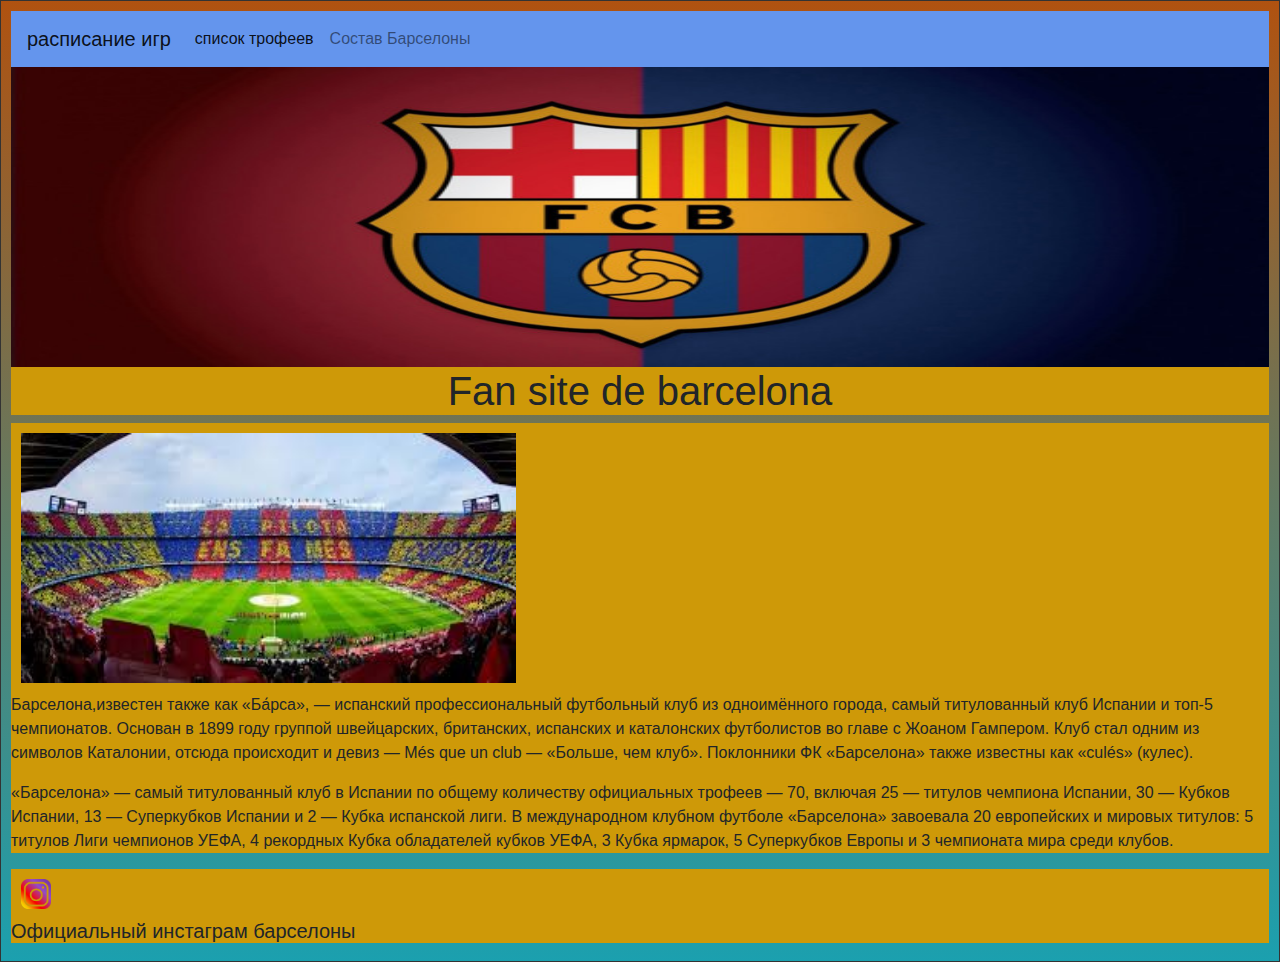
<file: index.html>
<!DOCTYPE html>
<html>
<head>
	<meta charset="utf-8">
	<link rel="stylesheet" href="style.css">
	<link rel="stylesheet" href="https://stackpath.bootstrapcdn.com/bootstrap/4.3.1/css/bootstrap.min.css" integrity="sha384-ggOyR0iXCbMQv3Xipma34MD+dH/1fQ784/j6cY/iJTQUOhcWr7x9JvoRxT2MZw1T" crossorigin="anonymous">
	<title>Фан сайт барселоны</title>
</head>
<body>
<header>
		<nav id="navbar" class="text-navbar navbar navbar-expand-lg navbar-light ">
  <button class="navbar-toggler navbar-toggler-right" type="button" data-toggle="collapse" data-target="#navbarTogglerDemo02" aria-controls="navbarTogglerDemo02" aria-expanded="false" aria-label="Toggle navigation">
    <span class="navbar-toggler-icon"></span>
  </button>
  <a class="raspisanie navbar-brand" href="1list.html">расписание игр</a>

  <div class="collapse navbar-collapse" id="navbarTogglerDemo02">
    <ul class="navbar-nav mr-auto mt-2 mt-md-0">
      <li class="nav-item active">
        <a class="spisok nav-link" href="2list.html">список трофеев <span class="sr-only">(current)</span></a>
      </li>
      <li class="nav-item">
        <a class="sostaw nav-link" href="3list.html">Состав Барселоны</a>
      </li>
    </ul>
  </div>
</nav>
<div class="container">
  <div class="row">
    <div class="col-2 col-sm-2 col-md-3 col-lg-2 col-xl-4">
      <!-- Content -->
    </div>
    <div class="col-4 col-sm-5 col-md-3 col-lg-2 col-xl-4">
      <!-- Content -->
    </div>
    <div class="col-4 col-sm-6 col-md-6 col-lg-8 col-xl-4">
      <!-- Content -->
    </div>
  </div>
</div>
		
	
	<img src="img/first.jpeg" width="100%" height="300px" >
	<h1 class='Headline'>Fan site de barcelona</h1>
	
</header>
<section>

<div class="img">
	<img  src="img/second.jpg"  width="40%px" height="250px">
</div>
	<div class="text">
  <p>
		Барселона,известен также как «Ба́рса», — испанский профессиональный футбольный клуб из одноимённого города, самый титулованный клуб Испании и топ-5 чемпионатов. Основан в 1899 году группой швейцарских, британских, испанских и каталонских футболистов во главе с Жоаном Гампером. Клуб стал одним из символов Каталонии, отсюда происходит и девиз — Més que un club — «Больше, чем клуб». Поклонники ФК «Барселона» также известны как «culés» (кулес).</p>
		<p>«Барселона» — самый титулованный клуб в Испании по общему количеству официальных трофеев — 70, включая 25 — титулов чемпиона Испании, 30 — Кубков Испании, 13 — Суперкубков Испании и 2 — Кубка испанской лиги. В международном клубном футболе «Барселона» завоевала 20 европейских и мировых титулов: 5 титулов Лиги чемпионов УЕФА, 4 рекордных Кубка обладателей кубков УЕФА, 3 Кубка ярмарок, 5 Суперкубков Европы и 3 чемпионата мира среди клубов.</p>

		
</div>
	
</section>
<footer>
	<a href="https://www.instagram.com/fcbarcelona/?hl=ru"><img class="img" src="img/insta.png" width="50px" height="50px"></a>
	<h5>Официальный инстаграм барселоны</h5>	
</footer>	
</body>
<script src="https://code.jquery.com/jquery-3.3.1.slim.min.js" integrity="sha384-q8i/X+965DzO0rT7abK41JStQIAqVgRVzpbzo5smXKp4YfRvH+8abtTE1Pi6jizo" crossorigin="anonymous"></script>
<script src="https://cdnjs.cloudflare.com/ajax/libs/popper.js/1.14.7/umd/popper.min.js" integrity="sha384-UO2eT0CpHqdSJQ6hJty5KVphtPhzWj9WO1clHTMGa3JDZwrnQq4sF86dIHNDz0W1" crossorigin="anonymous"></script>
<script src="https://stackpath.bootstrapcdn.com/bootstrap/4.3.1/js/bootstrap.min.js" integrity="sha384-JjSmVgyd0p3pXB1rRibZUAYoIIy6OrQ6VrjIEaFf/nJGzIxFDsf4x0xIM+B07jRM" crossorigin="anonymous"></script>
</html>
</file>
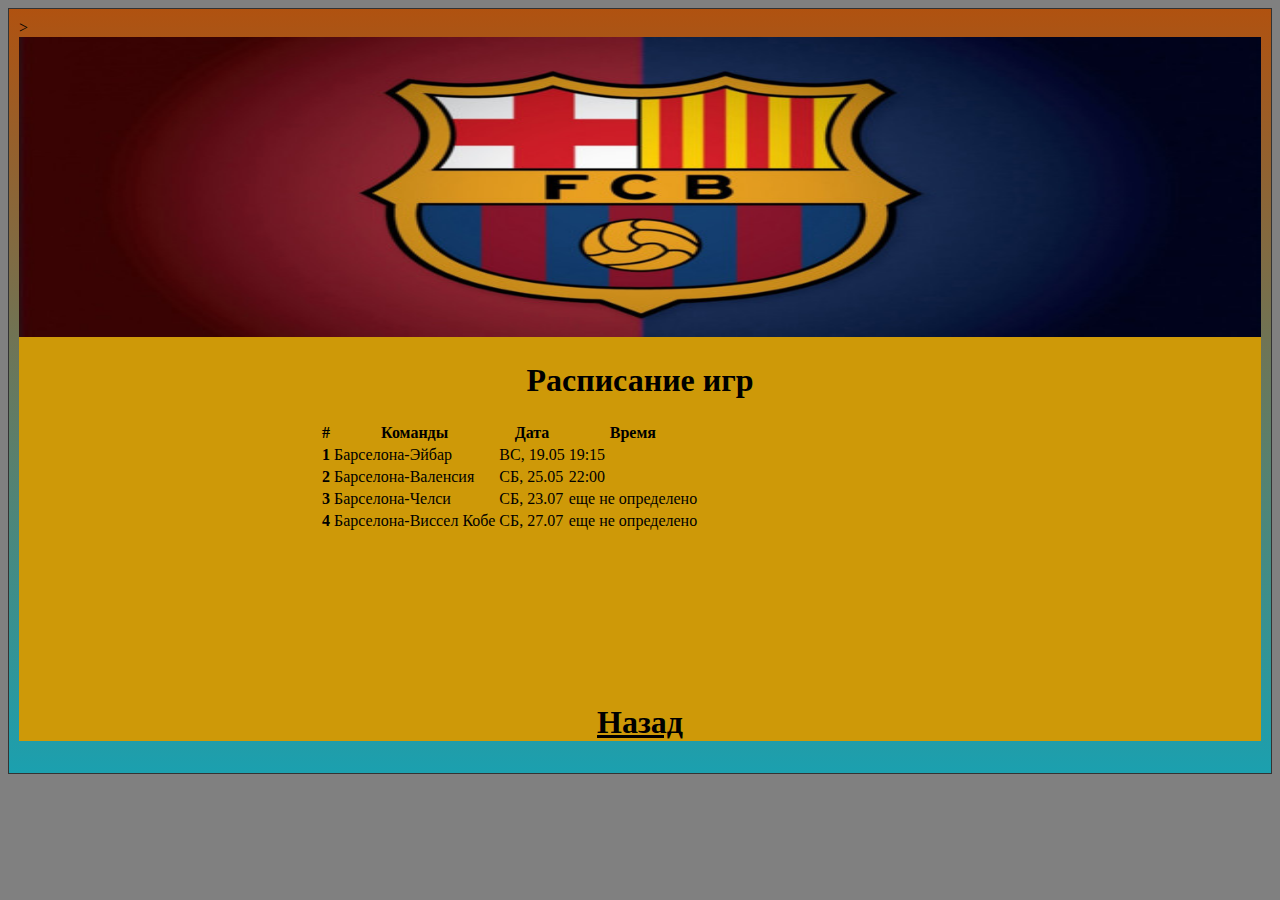
<file: 1list.html>
<!DOCTYPE html>
<html>
<head>
	<meta charset="utf-8">>
	<title>Расписание игр</title>
	<link rel="stylesheet" type="text/css" href="style2.css">
</head>
<body link="#000000" vlink="#000000" alink="#000000" bgcolor="black">
	<section>
    <p class="img"><img src="img/first.jpeg" width="100%" height="300px" ></p>
      <h1>Расписание игр</h1>
      <table class="table table-reflow">
  <thead>
    <tr>
      <th>#</th>
      <th>Команды</th>
      <th>Дата</th>
      <th>Время</th>

    </tr>
  </thead>
  <tbody>
    <tr>
      <th scope="row">1</th>
      <td>Барселона-Эйбар</td>
      <td>ВС, 19.05</td>
      <td>19:15</td>
    </tr>
    <tr>
      <th scope="row">2</th>
      <td>Барселона-Валенсия</td>
      <td>СБ, 25.05</td>
      <td>22:00</td>
    </tr>
    <tr>
      <th scope="row">3</th>
      <td>Барселона-Челси</td>
      <td>СБ, 23.07</td>
      <td>еще не определено</td>
    </tr>
    <th scope="row">4</th>
      <td>Барселона-Виссел Кобе</td>
      <td>СБ, 27.07</td>
      <td>еще не определено</td>
    </tr>
  </tbody>
</table>
	
	<a href="index.html"><h1 class="back">Назад</h1></a>
	<div class="container">
  <div class="row">
    <div class="col-2 col-sm-2 col-md-3 col-lg-2 col-xl-4S">
      <!-- Content -->
    </div>
    <div class="col-4 col-sm-5 col-md-3 col-lg-2 col-xl-4">
      <!-- Content -->
    </div>
    <div class="col-4 col-sm-6 col-md-6 col-lg-8 col-xl-4">
      <!-- Content -->
    </div>
  </div>
</div>
</section>

</body>
</html>
</html>
</file>
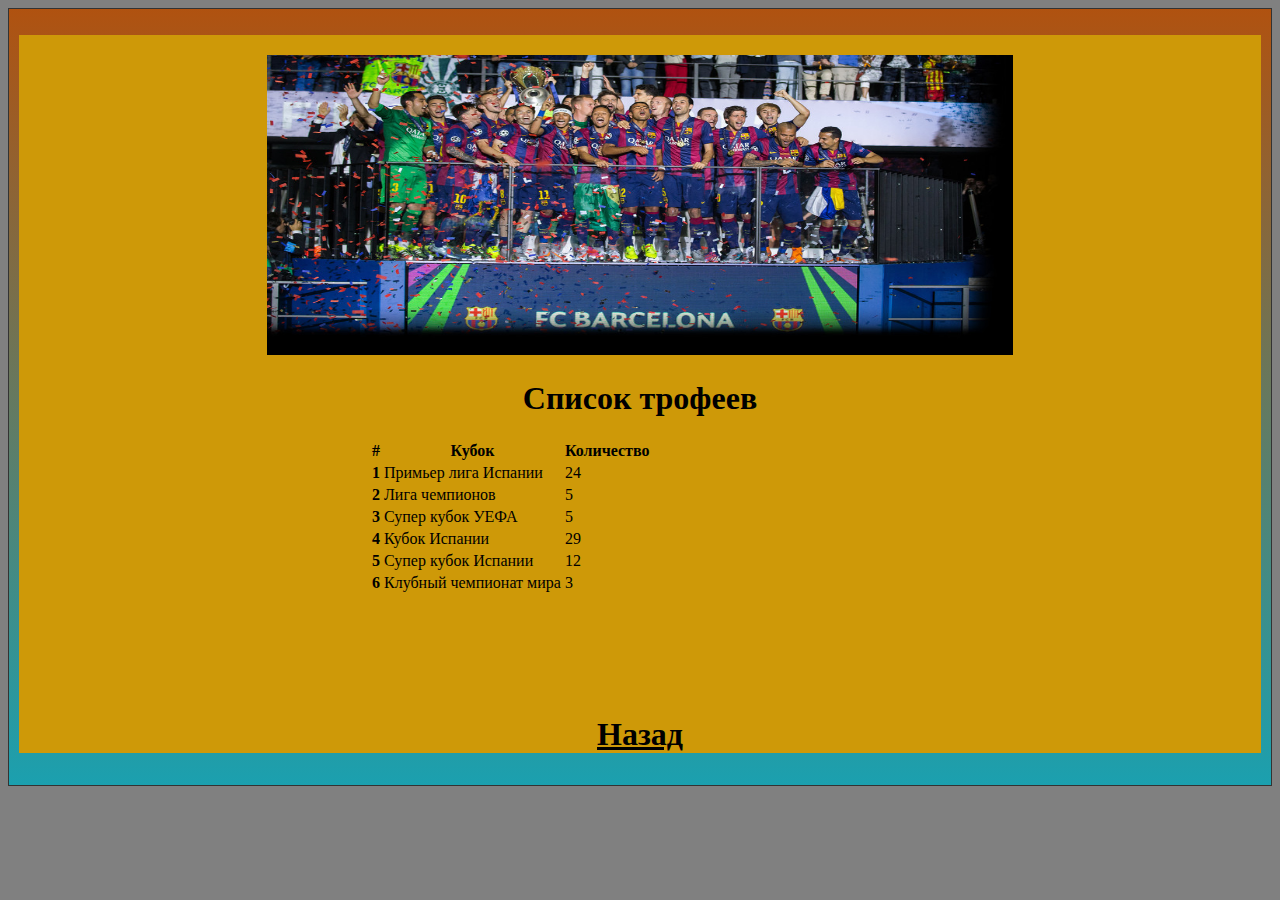
<file: 2list.html>
<!DOCTYPE html>
<html>
<head>
	<title>Список трофеев</title>
	<link rel="stylesheet" type="text/css" href="style3.css">
</head>
<body link="#000000" vlink="#000000" alink="#000000" bgcolor="black">
<section>
<p class="img"><img src="img/trofey.jpg" width="60%" height="300px"></p>
	<h1> Список трофеев</h1>
	<table class="table table-reflow">
  <thead>
    <tr>
      <th>#</th>
      <th>Кубок</th>
      <th>Количество</th>

    </tr>
  </thead>
  <tbody>
    <tr>
      <th scope="row">1</th>
      <td>Примьер лига Испании</td>
      <td>24</td>
    </tr>
    <tr>
      <th scope="row">2</th>
      <td>Лига чемпионов</td>
      <td>5</td>
    </tr>
    <tr>
      <th scope="row">3</th>
      <td>Супер кубок УЕФА</td>
      <td>5</td>
    </tr>
    <th scope="row">4</th>
      <td>Кубок Испании</td>
      <td>29</td>
    </tr>
    <th scope="row">5</th>
      <td>Супер кубок Испании</td>
      <td>12</td>
    </tr>
    <th scope="row">6</th>
      <td>Клубный чемпионат мира</td>
      <td>3</td>
    </tr>
  </tbody>
</table>
	
	<a href="index.html"><h1 class="back">Назад</h1></a>
	<div class="container">
  <div class="row">
    <div class="col-2 col-sm-2 col-md-3 col-lg-2 col-xl-4S">
      <!-- Content -->
    </div>
    <div class="col-4 col-sm-5 col-md-3 col-lg-2 col-xl-4">
      <!-- Content -->
    </div>
    <div class="col-4 col-sm-6 col-md-6 col-lg-8 col-xl-4">
      <!-- Content -->
    </div>
  </div>
</div>
</section>
</body>
</html>
</file>
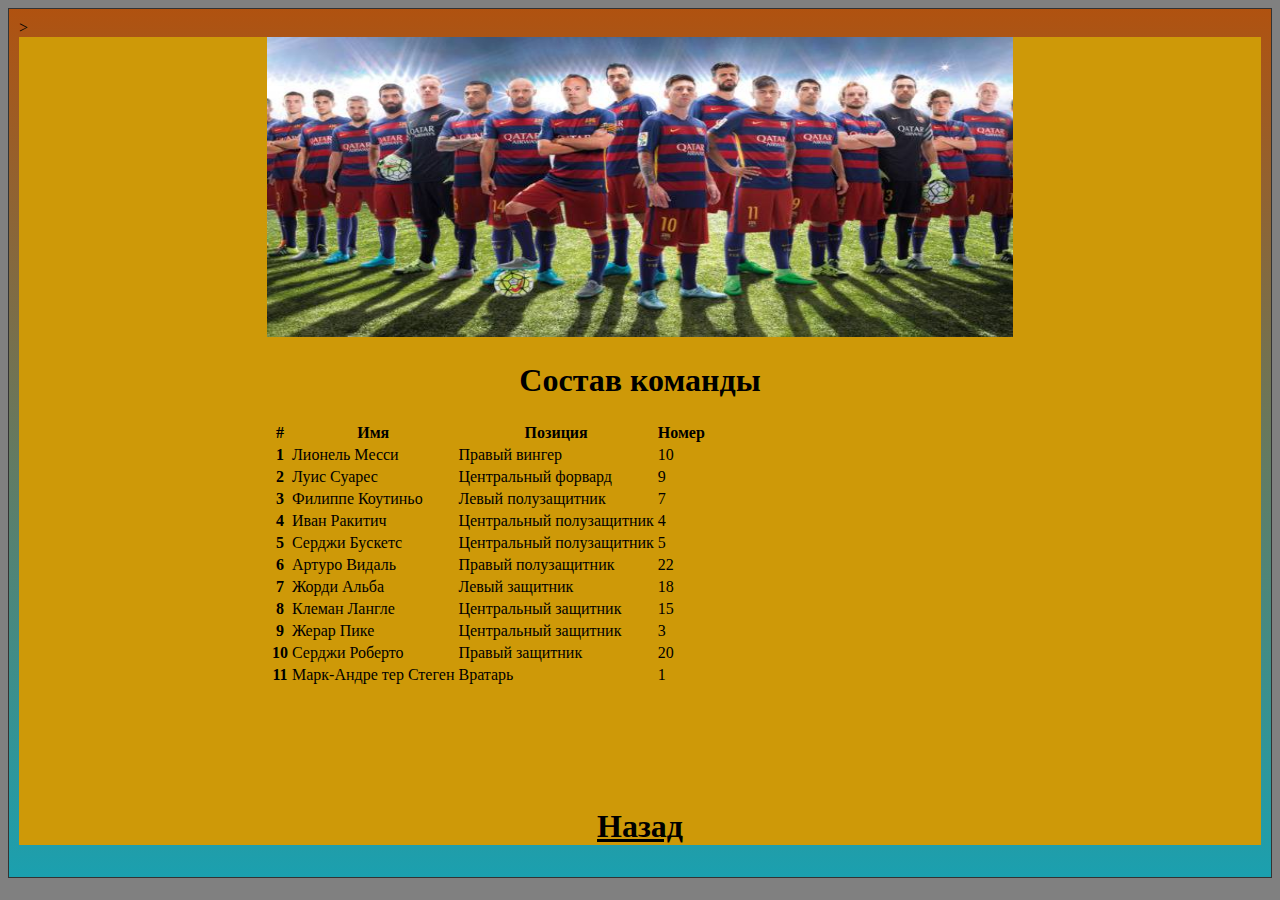
<file: 3list.html>
<!DOCTYPE html>
<html>
<head>
	<link rel="stylesheet" type="text/css" href="style4.css">>
	<title>Состав команды</title>
</head>
<body link="#000000" vlink="#000000" alink="#000000" bgcolor="black">
<section>
<p class="img"><img  src="img/team.jpg" height="300px" Width="60%"></p>
<h1>Состав команды</h1>
	<table class="ol table table-reflow">
  <thead>
    <tr>
      <th>#</th>
      <th>Имя</th>
      <th>Позиция</th>
      <th>Номер</th>
    </tr>
  </thead>
  <tbody>
    <tr>
      <th scope="row">1</th>
      <td>Лионель Месси</td>
      <td>Правый вингер</td>
      <td>10</td>
    </tr>
    <tr>
      <th scope="row">2</th>
      <td>Луис Суарес</td>
      <td>Центральный форвард</td>
      <td>9</td>
    </tr>
    <tr>
      <th scope="row">3</th>
      <td>Филиппе Коутиньо</td>
      <td>Левый полузащитник</td>
      <td>7</td>
    </tr>
    <tr>
      <th scope="row">4</th>
      <td>Иван Ракитич</td>
      <td>Центральный полузащитник</td>
      <td>4</td>
    </tr>
    <tr>
      <th scope="row">5</th>
      <td>Серджи Бускетс</td>
      <td>Центральный полузащитник</td>
      <td>5</td>
    </tr>
    <tr>
      <th scope="row">6</th>
      <td>Артуро Видаль</td>
      <td>Правый полузащитник</td>
      <td>22</td>
    </tr>
    <tr>
      <th scope="row">7</th>
      <td>Жорди Альба</td>
      <td>Левый защитник</td>
      <td>18</td>
    </tr>
    <tr>
      <th scope="row">8</th>
      <td>Клеман Лангле</td>
      <td>Центральный защитник</td>
      <td>15</td>
    </tr>
    <tr>
      <th scope="row">9</th>
      <td>Жерар Пике</td>
      <td>Центральный защитник</td>
      <td>3</td>
    </tr>
    <tr>
      <th scope="row">10</th>
      <td>Серджи Роберто</td>
      <td>Правый защитник</td>
      <td>20</td>
    </tr>
    <tr>
      <th scope="row">11</th>
      <td>Марк-Андре тер Стеген</td>
      <td>Вратарь</td>
      <td>1</td>
    </tr>
  </tbody>
</table>
	
	<a href="index.html"><h1 class="back">Назад</h1></a>
	<div class="container">
  <div class="row">
    <div class="col-2 col-sm-2 col-md-3 col-lg-2 col-xl-4S">
      <!-- Content -->
    </div>
    <div class="col-4 col-sm-5 col-md-3 col-lg-2 col-xl-4">
      <!-- Content -->
    </div>
    <div class="col-4 col-sm-6 col-md-6 col-lg-8 col-xl-4">
      <!-- Content -->
    </div>
  </div>
</div>
</section>
</body>
</html>
</file>
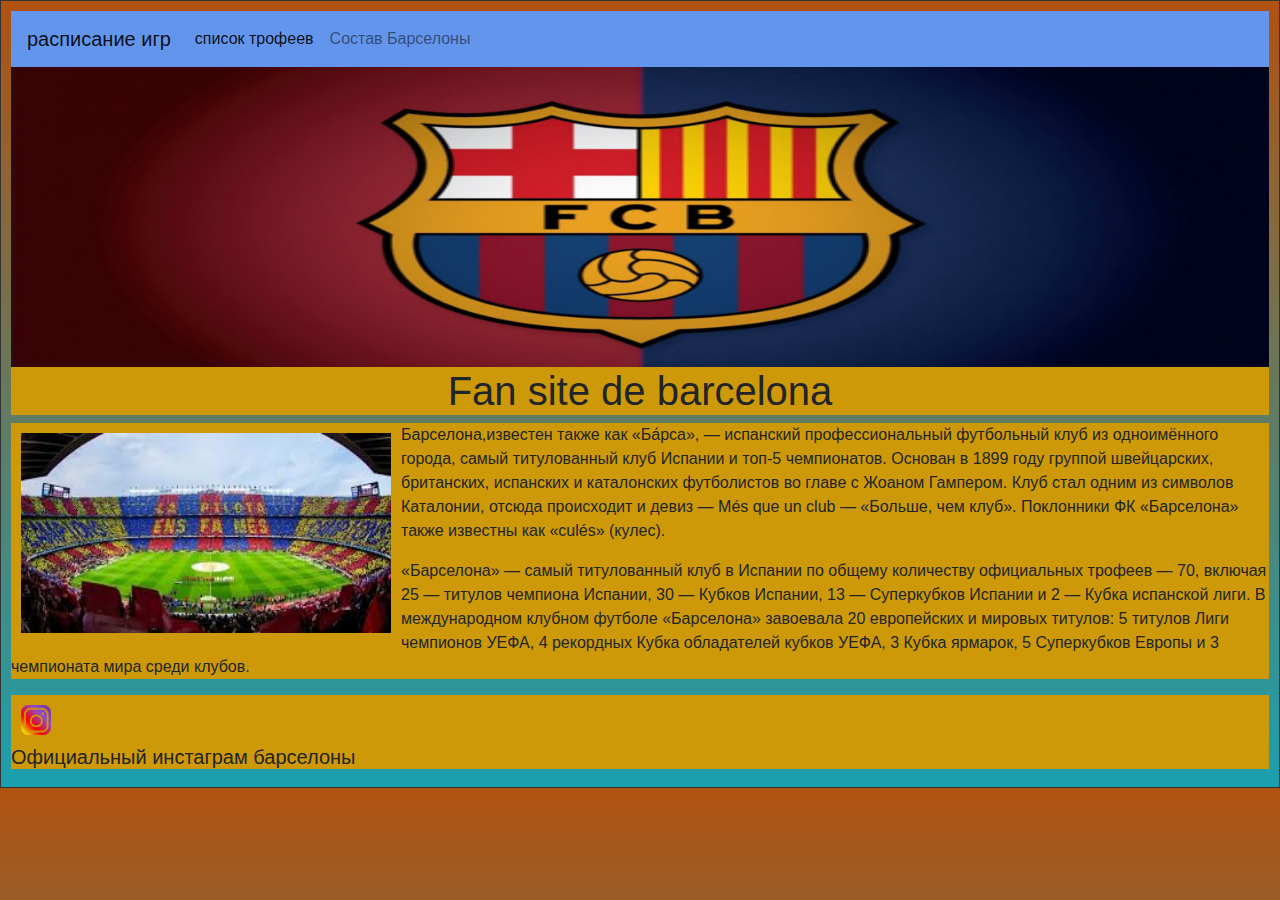
<file: Project.html>
<!DOCTYPE html>
<html>
<head>
	<meta charset="utf-8">
	<link rel="stylesheet" href="style.css">
	<link rel="stylesheet" href="https://stackpath.bootstrapcdn.com/bootstrap/4.3.1/css/bootstrap.min.css" integrity="sha384-ggOyR0iXCbMQv3Xipma34MD+dH/1fQ784/j6cY/iJTQUOhcWr7x9JvoRxT2MZw1T" crossorigin="anonymous">
	<title>Фан сайт барселоны</title>
</head>
<body>
<header>
		<nav id="navbar" class="text-navbar navbar navbar-expand-lg navbar-light ">
  <button class="navbar-toggler navbar-toggler-right" type="button" data-toggle="collapse" data-target="#navbarTogglerDemo02" aria-controls="navbarTogglerDemo02" aria-expanded="false" aria-label="Toggle navigation">
    <span class="navbar-toggler-icon"></span>
  </button>
  <a class="raspisanie navbar-brand" href="1list.html">расписание игр</a>

  <div class="collapse navbar-collapse" id="navbarTogglerDemo02">
    <ul class="navbar-nav mr-auto mt-2 mt-md-0">
      <li class="nav-item active">
        <a class="spisok nav-link" href="2list.html">список трофеев <span class="sr-only">(current)</span></a>
      </li>
      <li class="nav-item">
        <a class="sostaw nav-link" href="3list.html">Состав Барселоны</a>
      </li>
    </ul>
  </div>
</nav>
<div class="container">
  <div class="row">
    <div class="col-2 col-sm-2 col-md-3 col-lg-2 col-xl-4">
      <!-- Content -->
    </div>
    <div class="col-4 col-sm-5 col-md-3 col-lg-2 col-xl-4">
      <!-- Content -->
    </div>
    <div class="col-4 col-sm-6 col-md-6 col-lg-8 col-xl-4">
      <!-- Content -->
    </div>
  </div>
</div>
		
	
	<img src="img/first.jpeg" width="100%" height="300px" >
	<h1 class='Headline'>Fan site de barcelona</h1>
	
</header>
<section>


	<img class="img" src="img/second.jpg" align="left" width="390px" height="220px">
	<p>
		Барселона,известен также как «Ба́рса», — испанский профессиональный футбольный клуб из одноимённого города, самый титулованный клуб Испании и топ-5 чемпионатов. Основан в 1899 году группой швейцарских, британских, испанских и каталонских футболистов во главе с Жоаном Гампером. Клуб стал одним из символов Каталонии, отсюда происходит и девиз — Més que un club — «Больше, чем клуб». Поклонники ФК «Барселона» также известны как «culés» (кулес).</p>
		<p>«Барселона» — самый титулованный клуб в Испании по общему количеству официальных трофеев — 70, включая 25 — титулов чемпиона Испании, 30 — Кубков Испании, 13 — Суперкубков Испании и 2 — Кубка испанской лиги. В международном клубном футболе «Барселона» завоевала 20 европейских и мировых титулов: 5 титулов Лиги чемпионов УЕФА, 4 рекордных Кубка обладателей кубков УЕФА, 3 Кубка ярмарок, 5 Суперкубков Европы и 3 чемпионата мира среди клубов.</p>

		
</div>
	
</section>
<footer>
	<a href="https://www.instagram.com/fcbarcelona/?hl=ru"><img class="img" src="img/insta.png" width="50px" height="50px"></a>
	<h5>Официальный инстаграм барселоны</h5>	
</footer>	
</body>
<script src="https://code.jquery.com/jquery-3.3.1.slim.min.js" integrity="sha384-q8i/X+965DzO0rT7abK41JStQIAqVgRVzpbzo5smXKp4YfRvH+8abtTE1Pi6jizo" crossorigin="anonymous"></script>
<script src="https://cdnjs.cloudflare.com/ajax/libs/popper.js/1.14.7/umd/popper.min.js" integrity="sha384-UO2eT0CpHqdSJQ6hJty5KVphtPhzWj9WO1clHTMGa3JDZwrnQq4sF86dIHNDz0W1" crossorigin="anonymous"></script>
<script src="https://stackpath.bootstrapcdn.com/bootstrap/4.3.1/js/bootstrap.min.js" integrity="sha384-JjSmVgyd0p3pXB1rRibZUAYoIIy6OrQ6VrjIEaFf/nJGzIxFDsf4x0xIM+B07jRM" crossorigin="anonymous"></script>
</html>
</file>
<file: style.css>
.Headline {
text-align: center;
}
.img{
padding:10px ; 
 
}
head {
    display: none;
}
header{
	background-color: #CE9908;
}
section{
	background-color: #CE9908;
}
footer{
	background-color: #CE9908;
}
body{
	background: #1BA0AF; /* Для старых браузров */
    background: linear-gradient(to top, #1BA0AF, #B05210);
    padding: 10px;
    border: 1px solid #333;
	

}
.text-navbar{
	background-color: #6495ED ;
}
</file>
<file: style2.css>
html{
	background-color: gray;
}
body{
	
	background: #1BA0AF; /* Для старых браузров */
    background: linear-gradient(to top, #1BA0AF, #B05210);
    padding: 10px;
    border: 1px solid #333;
	background-color: #FFA07A;

}

table{
padding-bottom: 150px;
padding-left: 300px;
}
li{
    list-style-type: none;


}

.back{
	text-align: center ;
}
h1{
	text-align: center; 
}
.img{
	text-align: center;
	padding-top: 0px;
	margin-top: 0px ; 
}
section{
	background-color: #CE9908;
}
</file>
<file: style3.css>
html{
	background-color: gray;
}
body{
	background: #1BA0AF; 
    background: linear-gradient(to top, #1BA0AF, #B05210);
    padding: 10px;
    border: 1px solid #333;
	background-color: #FFA07A;
}

li{
    list-style-type: none;
}
.back{
	text-align: center ;
}
h1{
	text-align: center; 
}
.img{
	text-align: center;
	padding-top: 20px;
}
table{
padding-bottom: 100px ;
padding-left:350px;
}
section{
	background-color: #CE9908;
}
</file>
<file: style4.css>
html{
	background-color: gray;

}
body{
	ackground: #1BA0AF; /* Для старых браузров */
    background: linear-gradient(to top, #1BA0AF, #B05210);
    padding: 10px;
    border: 1px solid #333;
	background-color: #FFA07A;
}

table{
padding-bottom: 100px ;
padding-left:250px;
}
li{
    list-style-type: none;


}
.back{
	text-align: center ;
}
h1{
	text-align: center; 
}
.img{
	text-align: center;
 	margin-top: 0px;
}
section{
	background-color: #CE9908;
}
</file>
